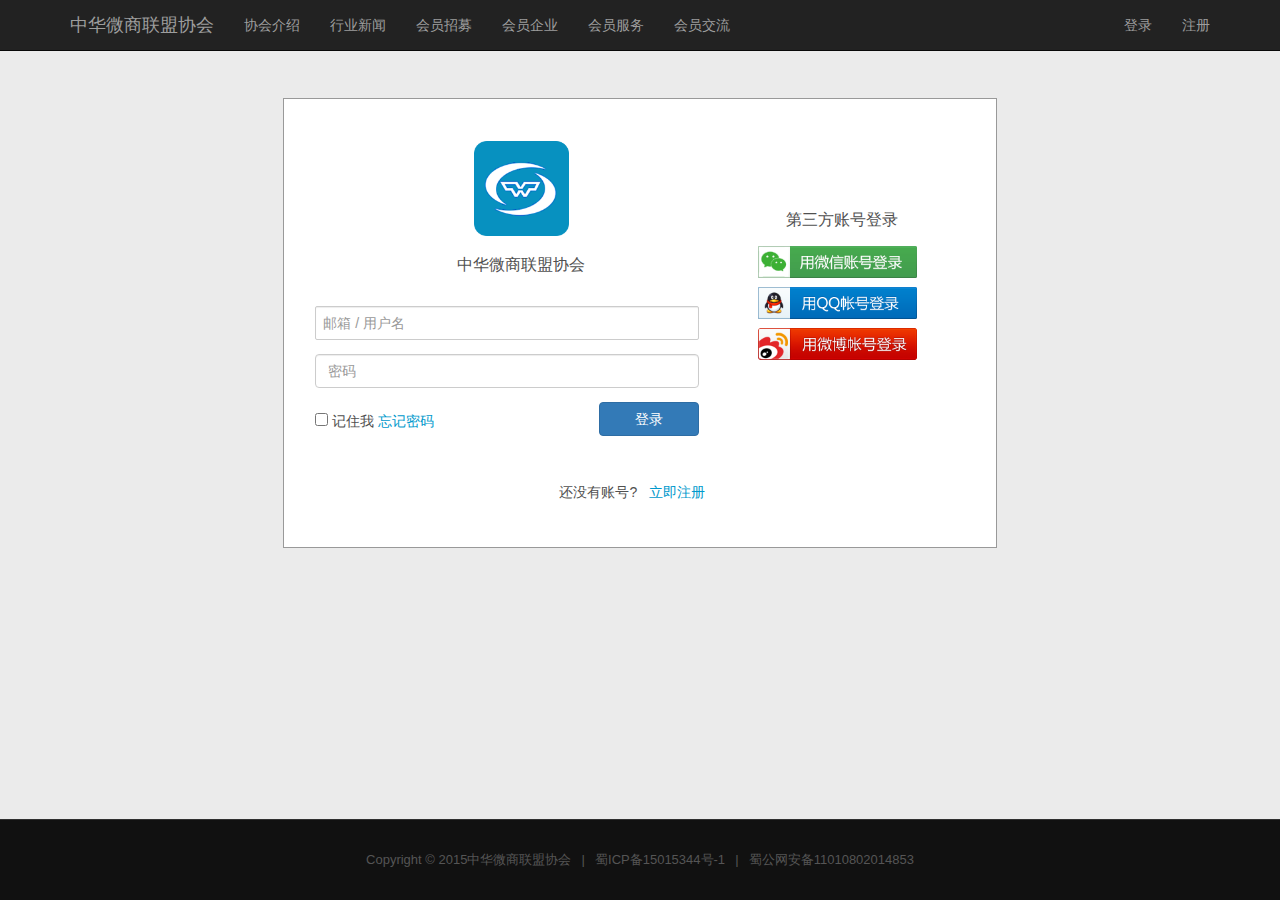
<file: login.html>
<!doctype html>
<html>
<head>
    <meta charset="utf-8">
    <meta http-equiv="X-UA-Compatible" content="IE=edge">
    <meta name="viewport" content="width=device-width, initial-scale=1, user-scalable=no">
    <title>中华微商联盟协会</title>
    <meta name="description" content="中华微商联盟协会,微商资源">
    <meta name="keywords" content="中华微商联盟协会,微商,微商联盟">
    <meta name="author" content="中华微商联盟协会">
    <meta name="application-name" content="weilb.net"><!--url-->
    <!--site css-->
    <link href="css/bootstrap.min.css" rel="stylesheet">
    <link href="Font-Awesome-master/css/font-awesome.min.css" rel="stylesheet">
    <link href="css/screen.css" rel="stylesheet">
    <!--[if lt IE 9]>
    <script src="js/html5shiv.min.js"></script>
    <script src="js/respond.min.js"></script>
    <![endif]-->
    <!--Favicons-->
    <link rel="apple-touch-icon-precomposed" href="img/apple-touch-icon-precomposed.png">
    <link rel="shortcut icon" href="img/favicon.ico">
    <script>
        var _hmt = _hmt || [];
    </script>
</head>
<body>
<!-- start navigation -->
<nav class="navbar navbar-inverse navbar-fixed-top">
    <div class="container">
        <div class="navbar-header">
            <button class="navbar-toggle collapsed " type="button" data-toggle="collapse"
                    data-target=".navbar-collapse">
                <span class="sr-only">Toggle navigation</span>
                <span class="icon-bar"></span>
                <span class="icon-bar"></span>
                <span class="icon-bar"></span><!--Responsive Nav span count-->

            </button>
            <a class="navbar-brand hidden-sm" href="index.html"
               onClick="_hmt.push(['_trackEvent', 'navbar', 'click', 'navbar-首页'])">中华微商联盟协会</a>
        </div>

        <div class="navbar-collapse collapse" role="navigation">
            <ul class="nav navbar-nav">
                <li ><a href="intro-second.html"
                                                   onClick="_hmt.push(['_trackEvent', 'navbar', 'click','intro'])">协会介绍</a>
                </li>
                <li><a href="news-second.html" onClick="_hmt.push(['_trackEvent', 'navbar', 'click','news'])">行业新闻</a>
                </li>
                <li><a href="canvass-second.html"
                       onClick="_hmt.push(['_trackEvent','navbar','click','canvass'])">会员招募</a></li>
                <li><a href="area-second.html" onClick="_hmt.push(['_trackEvent','navbar','click','area'])">会员企业</a>
                </li>
                <li><a href="apporve-second.html"
                       onClick="_hmt.push(['_trackEvent','navbar','click','apporve'])">会员服务</a></li>
                <li><a href="contact-second.html"
                       onClick="_hmt.push(['_trackEvent','navbar','click','contact'])">会员交流</a></li>
            </ul>
            <ul class="nav navbar-nav navbar-right">
                <li><a href="login.html" onclick="_hmt.push(['_trackEvent','navbar','click','login'])">登录</a></li>
                <li><a href="register.html" onclick="_hmt.push(['_trackEvent','navbar','click','register'])">注册</a></li>
            </ul>
        </div>
    </div>
</nav>
<!--end navigation -->
<!-- start site's main content area -->
<section>
    <div class="container">
        <div class="row login-box">
            <div class="col-md-8">
                <img src="img/apple-touch-icon-precomposed.png" alt="中华微商联盟协会" title="中华微商联盟协会">
                <h3>中华微商联盟协会</h3>
                <form id="login_form" method="post" onsubmit="return false"
                      action="#">
                    <input type="hidden" name="return_url" value="#"/>
                    <ul>
                        <li>
                            <input type="text" id="aw-login-user-name" class="form-control" placeholder="邮箱 / 用户名"
                                   name="user_name"/>
                        </li>
                        <li>
                            <input type="password" id="aw-login-user-password" class="form-control" placeholder="密码"
                                   name="password"/>
                        </li>
                        <li class="alert alert-danger hide error_message">
                            <i class="icon icon-delete"></i> <em></em>
                        </li>
                        <li class="last">
                            <a href="javascript:;"
                               onclick="AWS.ajax_post($('#login_form'), AWS.ajax_processer, 'error_message');"
                               id="login_submit" class="pull-right btn btn-large btn-primary">登录</a>
                            <input id="login-radio" type="checkbox" value="1" name="net_auto_login"/>
                            <label for="login-radio">记住我</label>
                            <a href="find-password.html">忘记密码</a>
                        </li>
                    </ul>
                </form>
            </div>
            <div class="col-md-4">
                <h3>第三方账号登录</h3>
                <a href="#" class="btn btn-block btn-weixin"><i
                        class="icon icon-weibo"></i> 微信登录</a>
                <a href="#" class="btn btn-block btn-qq"> <i
                        class="icon icon-qq"></i> QQ登录</a>
                <a href="#" class="btn btn-block btn-weibo"><i
                        class="icon icon-weibo"></i> 新浪微博登录</a>
            </div>
            <div class=" col-md-12 login-footer">
                <span>还没有账号?</span>&nbsp;&nbsp;
                <a href="register.html">立即注册</a>&nbsp;&nbsp;&nbsp;&nbsp;
            </div>
        </div>

    </div>
</section>
<footer class="copyright at-bottom">
    <div class="container">
        <div class="row">
            <div class="col-sm-12">
                <span>Copyright &copy; <a href="index.html">2015中华微商联盟协会</a></span> |
                <span><a href="#" target="_blank">蜀ICP备15015344号-1</a></span> |
                <span>蜀公网安备11010802014853</span>
            </div>
        </div>
    </div>
</footer>
<script src="js/jquery.min.js"></script>
<script src="js/bootstrap.min.js"></script>
</body>
</html>
</file>
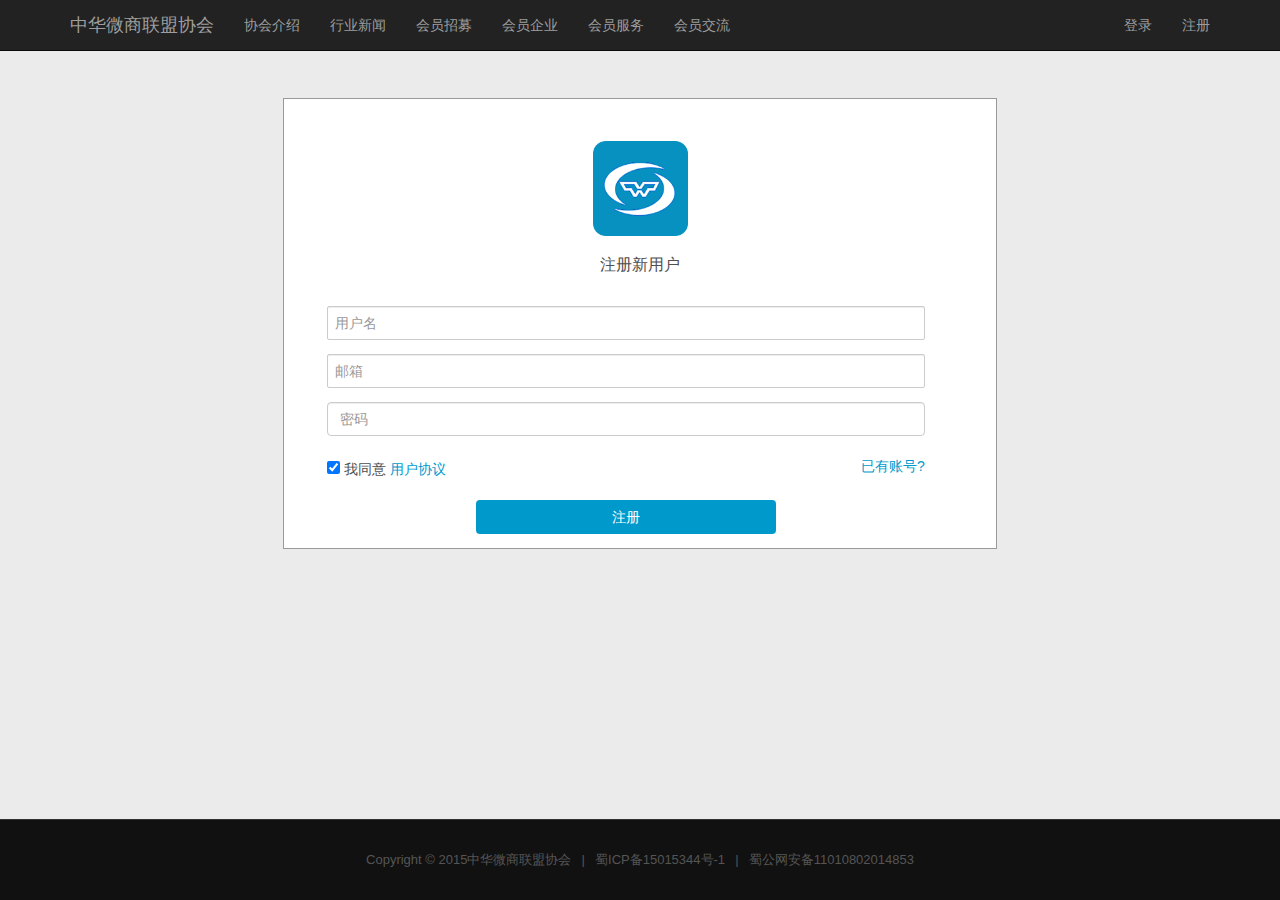
<file: register.html>
<!doctype html>
<html>
<head>
    <meta charset="utf-8">
    <meta http-equiv="X-UA-Compatible" content="IE=edge">
    <meta name="viewport" content="width=device-width, initial-scale=1, user-scalable=no">
    <title>中华微商联盟协会</title>
    <meta name="description" content="中华微商联盟协会,微商资源">
    <meta name="keywords" content="中华微商联盟协会,微商,微商联盟">
    <meta name="author" content="中华微商联盟协会">
    <meta name="application-name" content="weilb.net"><!--url-->
    <!--site css-->
    <link href="css/bootstrap.min.css" rel="stylesheet">
    <link href="Font-Awesome-master/css/font-awesome.min.css" rel="stylesheet">
    <link href="css/screen.css" rel="stylesheet">
    <!--[if lt IE 9]>
    <script src="js/html5shiv.min.js"></script>
    <script src="js/respond.min.js"></script>
    <![endif]-->
    <!--Favicons-->
    <link rel="apple-touch-icon-precomposed" href="img/apple-touch-icon-precomposed.png">
    <link rel="shortcut icon" href="img/favicon.ico">
    <script>
        var _hmt = _hmt || [];
    </script>
</head>
<body>
<!-- start navigation -->
<nav class="navbar navbar-inverse navbar-fixed-top">
    <div class="container">
        <div class="navbar-header">
            <button class="navbar-toggle collapsed " type="button" data-toggle="collapse"
                    data-target=".navbar-collapse">
                <span class="sr-only">Toggle navigation</span>
                <span class="icon-bar"></span>
                <span class="icon-bar"></span>
                <span class="icon-bar"></span><!--Responsive Nav span count-->

            </button>
            <a class="navbar-brand hidden-sm" href="index.html"
               onClick="_hmt.push(['_trackEvent', 'navbar', 'click', 'navbar-首页'])">中华微商联盟协会</a>
        </div>

        <div class="navbar-collapse collapse" role="navigation">
            <ul class="nav navbar-nav">
                <li ><a href="intro-second.html"
                        onClick="_hmt.push(['_trackEvent', 'navbar', 'click','intro'])">协会介绍</a>
                </li>
                <li><a href="news-second.html" onClick="_hmt.push(['_trackEvent', 'navbar', 'click','news'])">行业新闻</a>
                </li>
                <li><a href="canvass-second.html"
                       onClick="_hmt.push(['_trackEvent','navbar','click','canvass'])">会员招募</a></li>
                <li><a href="area-second.html" onClick="_hmt.push(['_trackEvent','navbar','click','area'])">会员企业</a>
                </li>
                <li><a href="apporve-second.html"
                       onClick="_hmt.push(['_trackEvent','navbar','click','apporve'])">会员服务</a></li>
                <li><a href="contact-second.html"
                       onClick="_hmt.push(['_trackEvent','navbar','click','contact'])">会员交流</a></li>
            </ul>
            <ul class="nav navbar-nav navbar-right">
                <li><a href="login.html" onclick="_hmt.push(['_trackEvent','navbar','click','login'])">登录</a></li>
                <li><a href="register.html" onclick="_hmt.push(['_trackEvent','navbar','click','register'])">注册</a></li>
            </ul>
        </div>
    </div>
</nav>
<!--end navigation -->
<!-- start site's main content area -->
<section>
    <div class="container">
        <div class="row login-box">
            <img src="img/apple-touch-icon-precomposed.png" alt="中华微商联盟协会" title="中华微商联盟协会">
            <h3>注册新用户</h3>
            <form class="register-form" action="#" method="post" id="register_form">
                <ul>
                    <li class="alert alert-danger hide error_message text-left">
                        <i class="icon icon-delete"></i> <em></em>
                    </li>
                    <li>
                        <input class="aw-register-name form-control" type="text" name="user_name" placeholder="用户名" tips="请输入一个 2-14 位的用户名" errortips="用户名长度不符合" value="">
                    </li>
                    <li>
                        <input class="aw-register-email form-control" type="text" placeholder="邮箱" name="email" tips="请输入你常用的电子邮箱作为你的账号" value="" errortips="邮箱格式不正确">
                    </li>
                    <li>
                        <input class="aw-register-pwd form-control" type="password" name="password" placeholder="密码" tips="请输入 6-16 个字符,区分大小写" errortips="密码不符合规则">
                    </li>

                    <li class="last">
                        <label><input type="checkbox" checked="checked" value="agree" name="agreement_chk"> 我同意</label> <a href="javascript:;" class="aw-agreement-btn">用户协议</a>
                        <a href="login.html" class="pull-right">已有账号?</a>

                    </li>
                    <li class="clearfix">
                        <button class="btn btn-large btn-blue btn-block btn-register" onclick="AWS.ajax_post($('#register_form'), AWS.ajax_processer, 'error_message'); return false;">注册</button>
                    </li>
                </ul>
            </form>
        </div>
    </div>
</section>
<footer class="copyright at-bottom">
    <div class="container">
        <div class="row">
            <div class="col-sm-12">
                <span>Copyright &copy; <a href="index.html">2015中华微商联盟协会</a></span> |
                <span><a href="#" target="_blank">蜀ICP备15015344号-1</a></span> |
                <span>蜀公网安备11010802014853</span>
            </div>
        </div>
    </div>
</footer>
<script src="js/jquery.min.js"></script>
<script src="js/bootstrap.min.js"></script>
</body>
</html>
</file>
<file: css/screen.css>
/*====================================================
	common styles
====================================================*/
*{ margin:0; padding: 0;}
html,body { height: 100%;  color:#505050;line-height: 1.75em; background: #ebebeb;position: relative; font-family: "Helvetica Neue", Helvetica, Arial, "Hiragino Sans GB", "Hiragino Sans GB W3", "WenQuanYi Micro Hei", "Microsoft YaHei UI", "Microsoft YaHei", sans-serif}
a {  color: #0099CC;  outline: none;}
a:hover {  color: #0099CC;  text-decoration: none;}
a:active, a:focus, a img {  outline: none;}

input[type="search"],
input[type="text"],
input[type="url"],
input[type="email"],
textarea {  padding: 7px 7px; border-radius: 2px;  -webkit-transition: all 0.2s;       -o-transition: all 0.2s;          transition: all 0.2s;  }
input[type="search"]:focus,
input[type="text"]:focus,
input[type="url"]:focus,
input[type="email"]:focus,
textarea:focus {  border: 1px solid #0099CC;  outline: none;}
blockquote {  border-left: 4px solid #0099CC;}
pre {  padding: 0;  background: none;  border: none;}
::-moz-selection {  color: #ffffff;  background: #0099CC;  text-shadow: none;  }
::selection {  color: #ffffff;  background: #0099CC;  text-shadow: none;  }
/*====================================================
	navbar
====================================================*/
@media (min-width:768px){
  .navbar{min-height:50px}
  .navbar-nav>li>a{font-size:14px}
  .navbar-brand{padding-top:0;padding-bottom:0;line-height:50px;height:50px}
}
/*====================================================
	header
====================================================*/
.bs-docs-header { margin-bottom: 40px; position: relative;  padding: 90px 0 40px; color: #cdbfe3;  text-align: center; background-image:url(../img/header.jpg); background-size:100%
 }
 @media (min-width: 768px){
.bs-docs-header { padding-top: 110px; padding-bottom: 80px;}}
/*====================================================
	main content
====================================================*/
.main-content { margin-bottom: 35px;  position: relative;  overflow: hidden;  }
.post {  padding: 35px;  background: #ffffff;  margin-bottom: 35px;  position: relative;  overflow: hidden;  }
.post-head {  text-align: center;}
.post-content {  margin: 30px 0; color: #444443; }
.post-content p{ text-indent: 28px;}
/*btn*/
.btn-default { display: block; margin: 1em auto 0; width: 7em; padding: 7px 14px;  border-radius: 2px; border: 1px solid #0099CC;  background: #0099CC;  color: #ffffff;  -webkit-transition: all 0.2s ease-in-out;-o-transition: all 0.2s ease-in-out; transition: all 0.2s ease-in-out;}
.btn-default:hover {  border: 1px solid #303030;  background: #303030;  color: #ffffff;}
.btn-default:focus {  outline: none;}
.btn-default[disabled] {  border: 1px solid #303030;  background: #303030;  color: #ffffff;}
/*pagination*/
.pagination {  margin: 0 0 35px;  text-align: center;  display: block;  }
.pagination a {  text-align: center;  display: inline-block;  color: #ffffff;  background: #0099CC;  border-radius: 2px;  }
.pagination a a:hover {  background: #505050;  text-decoration: none;  color: #ffffff;  }
.pagination a i {  width: 36px;  height: 36px;  line-height: 36px;  }
.pagination .page-number {  background: #0099CC;  color: #ffffff;  margin: 0 3px;  display: inline-block;  line-height: 36px;  padding: 0 14px;  border-radius: 2px;  }
/*widget common*/
.widget{ margin-bottom: 35px; }
.widget .title { padding-bottom: 7px;  border-bottom: 1px solid #ebebeb;margin-bottom: 2em;  position: relative;}
.widget .title:after { content: "";  width: 90px;  height: 1px;  background: #0099CC;  position: absolute;  left: 0;  bottom: -1px;}
.widget .recent-post .recent-single-post {  border-bottom: 1px dashed #ebebeb;  padding-bottom: 14px;  margin-bottom: 14px;}
.widget .recent-post .recent-single-post:last-child {  margin-bottom: 0;}
.widget .recent-post .recent-single-post .post-title {  color: #505050;  -webkit-transition: all 0.2s ease;   -o-transition: all 0.2s ease;          transition: all 0.2s ease;}
.widget .recent-post .recent-single-post .post-title:hover {  color: #0099CC;  text-decoration: none;}
.widget .recent-post .recent-single-post .date { color: #959595;}
/*tag-cloud*/
.tag-cloud a {  border: 1px solid #ebebeb; padding: 2px 7px; color: #666; line-height: 1.5em; display: inline-block;  margin: 0 7px 7px 0;
    -webkit-transition: all 0.2s ease;  -o-transition: all 0.2s ease;  transition: all 0.2s ease;  }
 .tag-cloud a:hover {  color: #ffffff;  background: #0099CC;  border: 1px solid #0099CC;  text-decoration: none;  }
.tag-cloud hr{border-top: 1px dashed #303030;}
/*sidebar*/
@media (max-width: 991px) {
    .sidebar .widget ul li{ margin-left:20%; }
    .sidebar .widget ul .img-responsive{ margin-left: 0;}
}
.sidebar .widget {  background: #ffffff;  padding: 21px 30px;}
.sidebar .widget ul li{ list-style: none; line-height: 28px;}
.sidebar .widget ul li img{display: block; margin:0 auto; margin-top: 1em;}
/*====================================================
	main footer
====================================================*/
.main-footer {  background: #202020; padding: 35px 0 0; color: #959595}
.main-footer .widget {  padding: 0 30px;}
.main-footer .widget .title { color: #ffffff;  border-bottom: 1px solid #303030}
.main-footer .widget .tag-cloud a {  border: 1px solid #303030}
.main-footer .widget .tag-cloud a:hover {  border: 1px solid #0099CC}
.main-footer .widget .friend-links a {  border: none}
.main-footer .widget .friend-links a:hover {  border: none}
.main-footer .widget .friend-links hr { margin: 1em 0; border-top: 1px dashed #303030}
.main-footer .widget .recent-post .recent-single-post {  border-bottom: 1px dashed #303030}
.main-footer .widget .recent-post .recent-single-post .post-title {  color: #959595}
.main-footer .widget .recent-post .recent-single-post .post-title:hover {  color: #0099CC}
.main-footer .widget .recent-post .recent-single-post .date {  color: #505050}
/*====================================================
	footer copyright
====================================================*/
.copyright { background: #111;  font-size: 13px;  text-align: center;  color: #555555;  padding-top: 28px; padding-bottom: 28px; border-top: 1px solid #303030}
.copyright span { margin: 0 .5em}
.copyright a { color: #555555;}
.at-bottom{  position: absolute; bottom: 0; left: 0; width: 100%;}
/*====================================================
	back-to-top
====================================================*/
.back-to-top {  position: fixed;  right: 10px;  background:#0099CC;  color: #ffffff; text-align: center;  border-radius: 2px;  z-index: 1;  display: none}
.back-to-top:hover {  background: #666}
.back-to-top i {  width: 30px;  height: 30px;  line-height:30px;  font-size:30px}
/*====================================================
  intro-second
====================================================*/
.intro-tab{ display: block; margin: 0 auto;}
/*====================================================
	area-second
====================================================*/
.thumbnail {  display: block;  margin-left: auto;  margin-right: auto;  text-align: center;  max-width: 310px;  margin-bottom: 30px;  border-radius: 0}
.thumbnail .caption a {color:#505050}
.post-head{margin-bottom:30px; color:#303030;}
.post-img{ display: block; margin: 0 auto;}
/*====================================================
	canvass-second
====================================================*/
.none-indent{ text-indent:0!important; font-size:24px;}
/*====================================================
	apporve-second
====================================================*/
.link a{ display: block; margin: 1em auto; width: 200px; border-color: #336699;  color:#369;}
/*====================================================
	login
====================================================*/
.login-box{ border: 1px solid #999; background: #fff;margin: 7em auto 5em; }
.login-box img{ display: block; margin: 3em auto 1em; width: 95px;}
.login-box h3{ text-align: center; font-size: 16px; margin-bottom: 2em; }
.login-box form{ width: 80%; margin:0 auto;}
.login-box ul{ margin-left:-2em;list-style: none;}
.login-box ul li{ margin-bottom: 1em;}
.last{ margin-top: 1.5em;}
.last .btn-large{ width: 100px; margin-top: -0.5em;}
.last label{ font-weight: normal; margin-top: -0.2em;}
.last a{ margin-top: -0.2em; display: inline-block;}
.login-box .col-md-4 h3{ margin-top: 2em; margin-bottom: 1em;}
.login-box .col-md-4 a{ width: 170px; display: block; margin: 0 auto; position: relative; background-size: contain; color: transparent; margin-bottom: 0.5em;}
.btn-weixin{ background: url("../img/weixin-login.png") no-repeat;}
.btn-qq{ background: url("../img/qq-login.png") no-repeat;}
.btn-weibo{ background: url("../img/weibo-login.png") no-repeat;}
.login-footer{ margin: 2em 0 3em 0; text-align: center;}
@media(min-width: 768px){
  .login-box{width:714px;}
  .login-box .col-md-4 h3{ margin-top: 7em; }
  .login-box .col-md-4{ margin-left: -2.5em;}
}
.btn-register{ background: #09c;width: 300px; margin: 0 auto; color: #fff;}
</file>
